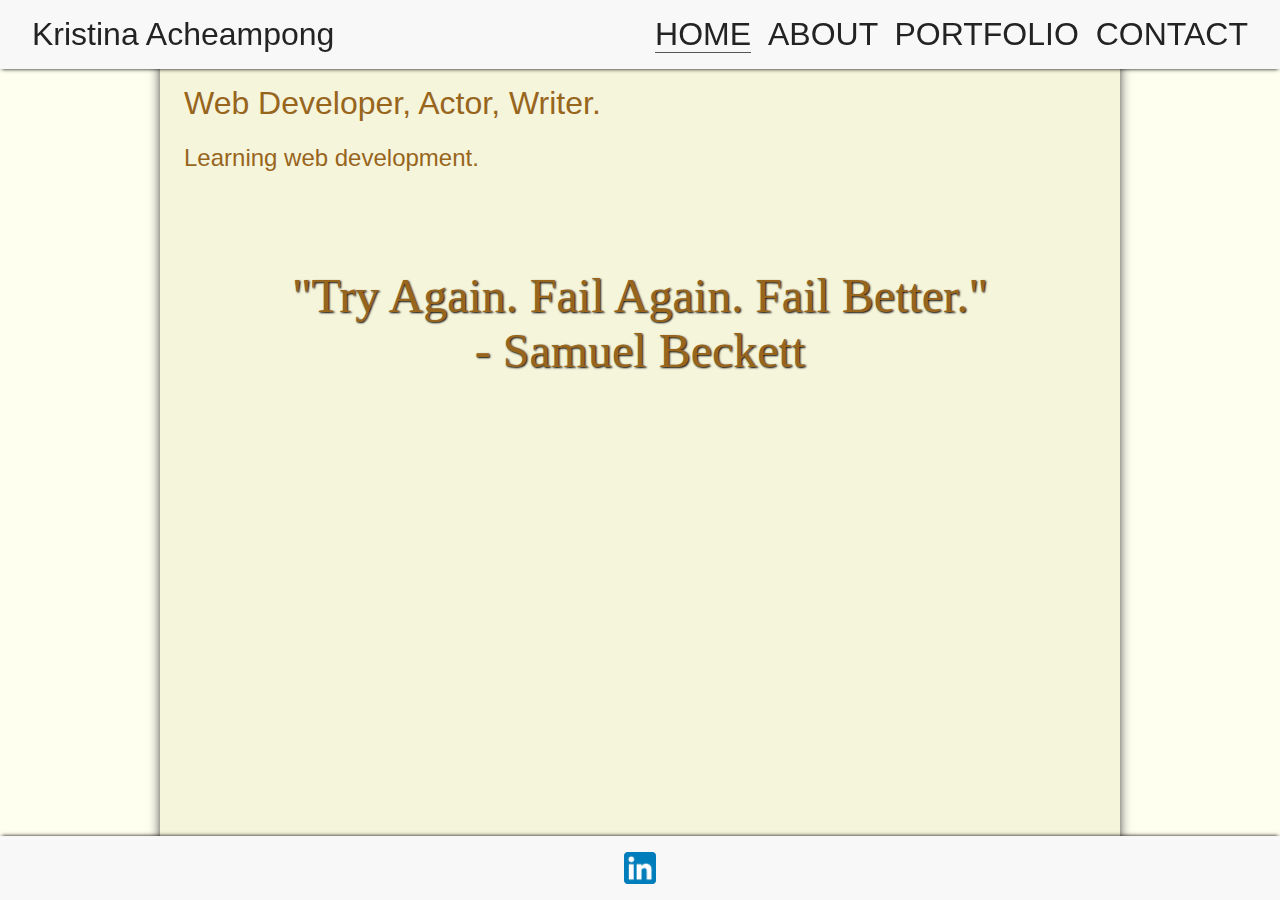
<file: index.html>
<!DOCTYPE html>
<html lang="en">
    <head>
        <meta charset="UTF-8">
        <meta http-equiv="X-UA-Compatible" content="IE=edge">
        <meta name="viewport" content="width=device-width, initial-scale=1.0">
        <title>Kristina's Home Page</title>
        <link rel="stylesheet" href="site.css">
        <link rel="stylesheet" href="index.css">
        <script src="javascript.js"></script>
    </head>
    <body>
        <header>
            <span class="name">Kristina Acheampong</span>
            <nav class="links">
                <a class="active" href="index.html">HOME</a>
                <a href="about.html">ABOUT</a>
                <a href="portfolio.html">PORTFOLIO</a>
                <a href="contact.html">CONTACT</a>
            </nav>
        </header>
        <main>
            <h1>Web Developer, Actor, Writer.</h1>
            <h2>Learning web development.</h2>
            <h3 class="quote">
                "Try Again. Fail Again. Fail Better."
                <br>
                - Samuel Beckett
            </h3>
        </main>
        <footer>
            <a href="https://linkedin.com/in/kristina-acheampong1" target="_blank">
                <img class="media-link" src="images/linkedin.png" alt>
            </a>
        </footer>
    </body>
</html>
</file>
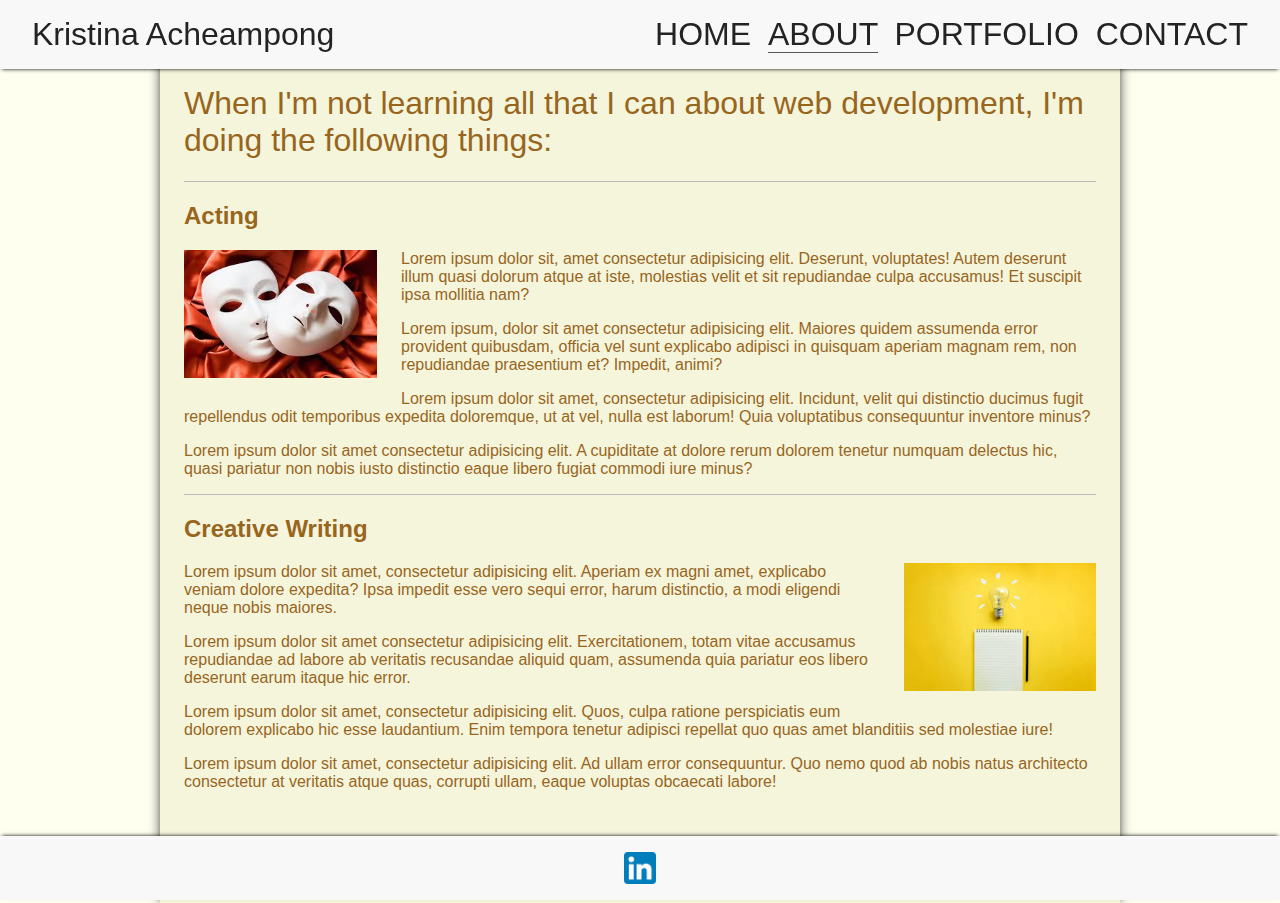
<file: about.html>
<!DOCTYPE html>
 <html lang="en">
   <head>
     <meta charset="UTF-8">
     <meta http-equiv="X-UA-Compatible" content="IE=edge">
     <meta name="viewport" content="width=device-width, initial-scale=1.0">
     <title>Kristina's About Page</title>
     <link rel="stylesheet" href="site.css">
     <link rel="stylesheet" href="about.css">
     <script src="javascript.js"></script>
   </head>
   <body>
    <header>
        <span class="name">Kristina Acheampong</span>
        <nav class="links">
            <a href="index.html">HOME</a>
            <a class="active" href="about.html">ABOUT</a>
            <a href="portfolio.html">PORTFOLIO</a>
            <a href="contact.html">CONTACT</a>
        </nav>
    </header>
    <main>
        <h1>
            When I'm not learning all that I can about web development, I'm doing the following things:
        </h1>
        <section>
            <h2>Acting</h2>
            <img src="images/acting.jpg" alt="acting">
            <p>
                Lorem ipsum dolor sit, amet consectetur adipisicing elit. Deserunt, voluptates! Autem deserunt illum quasi dolorum atque at iste, molestias velit 
                et sit repudiandae culpa accusamus! Et suscipit ipsa mollitia nam?
            </p>
            <p>
                Lorem ipsum, dolor sit amet consectetur adipisicing elit. Maiores quidem assumenda error provident quibusdam, officia vel sunt explicabo adipisci 
                in quisquam aperiam magnam rem, non repudiandae praesentium et? Impedit, animi?
            </p>
            <p>
                Lorem ipsum dolor sit amet, consectetur adipisicing elit. Incidunt, velit qui distinctio ducimus fugit repellendus odit temporibus expedita doloremque, 
                ut at vel, nulla est laborum! Quia voluptatibus consequuntur inventore minus?
            </p>
            <p>
                Lorem ipsum dolor sit amet consectetur adipisicing elit. A cupiditate at dolore rerum dolorem tenetur numquam delectus hic, quasi pariatur non nobis 
                iusto distinctio eaque libero fugiat commodi iure minus?
            </p>
        </section>
        <section>
            <h2>Creative Writing</h2>
            <img src="images/creativewriting.jpg" alt="creative writing">
            <p>
                Lorem ipsum dolor sit amet, consectetur adipisicing elit. Aperiam ex magni amet, explicabo veniam dolore expedita? Ipsa impedit esse vero sequi error,
                harum distinctio, a modi eligendi neque nobis maiores.
            </p>
            <p>
                Lorem ipsum dolor sit amet consectetur adipisicing elit. Exercitationem, totam vitae accusamus repudiandae ad labore ab veritatis recusandae aliquid quam,
                assumenda quia pariatur eos libero deserunt earum itaque hic error.
            </p>
            <p>
                Lorem ipsum dolor sit amet, consectetur adipisicing elit. Quos, culpa ratione perspiciatis eum dolorem explicabo hic esse laudantium. Enim tempora tenetur 
                adipisci repellat quo quas amet blanditiis sed molestiae iure!
            </p>
            <p>
                Lorem ipsum dolor sit amet, consectetur adipisicing elit. Ad ullam error consequuntur. Quo nemo quod ab nobis natus architecto consectetur at veritatis atque 
                quas, corrupti ullam, eaque voluptas obcaecati labore!
            </p>
        </section>
    </main>
    <footer>
        <a href="https://linkedin.com/in/kristina-acheampong1" target="_blank">
            <img class="media-link" src="images/linkedin.png" alt>
        </a>
    </footer>
   </body>
 </html>
</file>
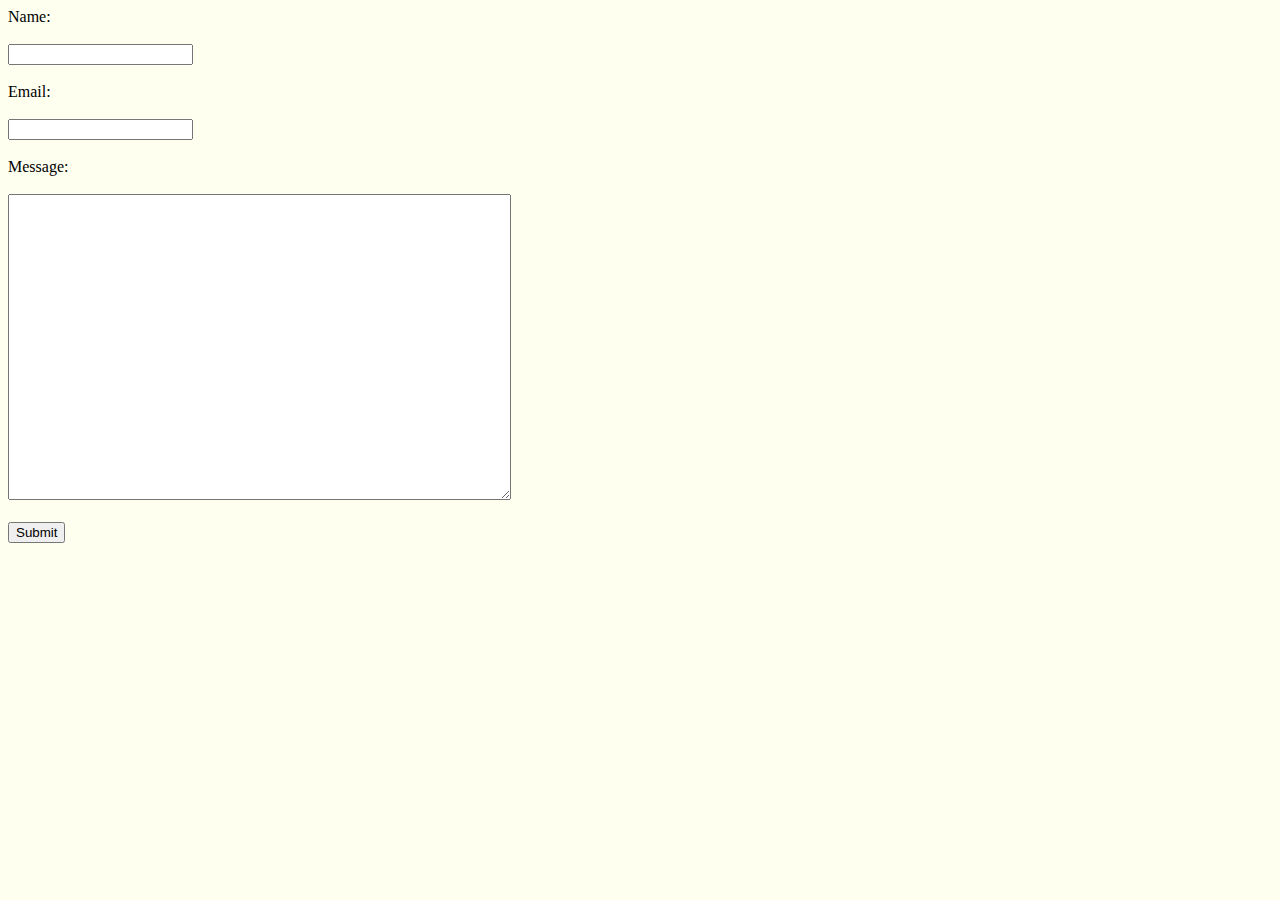
<file: contact.html>
<!DOCTYPE html>
<html lang="en">
    <head>
        <meta charset="UTF-8">
        <meta http-equiv="X-UA-Compatible" content="IE=edge">
        <meta name="viewport" content="width=device-width, initial-scale=1.0">
        <title>Kristina's Contact Form</title>
    </head>
    <body style="background-color: ivory;">
        <form id="form" method="POST">
        <label for="name">Name:</label><br><br>
        <input type="text"><br><br>
        <label for="email">Email:</label><br><br>
        <input type="text"><br><br>
        <label for="message">Message:</label><br><br>
        <textarea rows="20" cols="60"></textarea><br><br>
        <input type="submit" id="submit" target="_blank">
        </form>
        <script src="javascript.js"></script>
    </body>
</html>
</file>
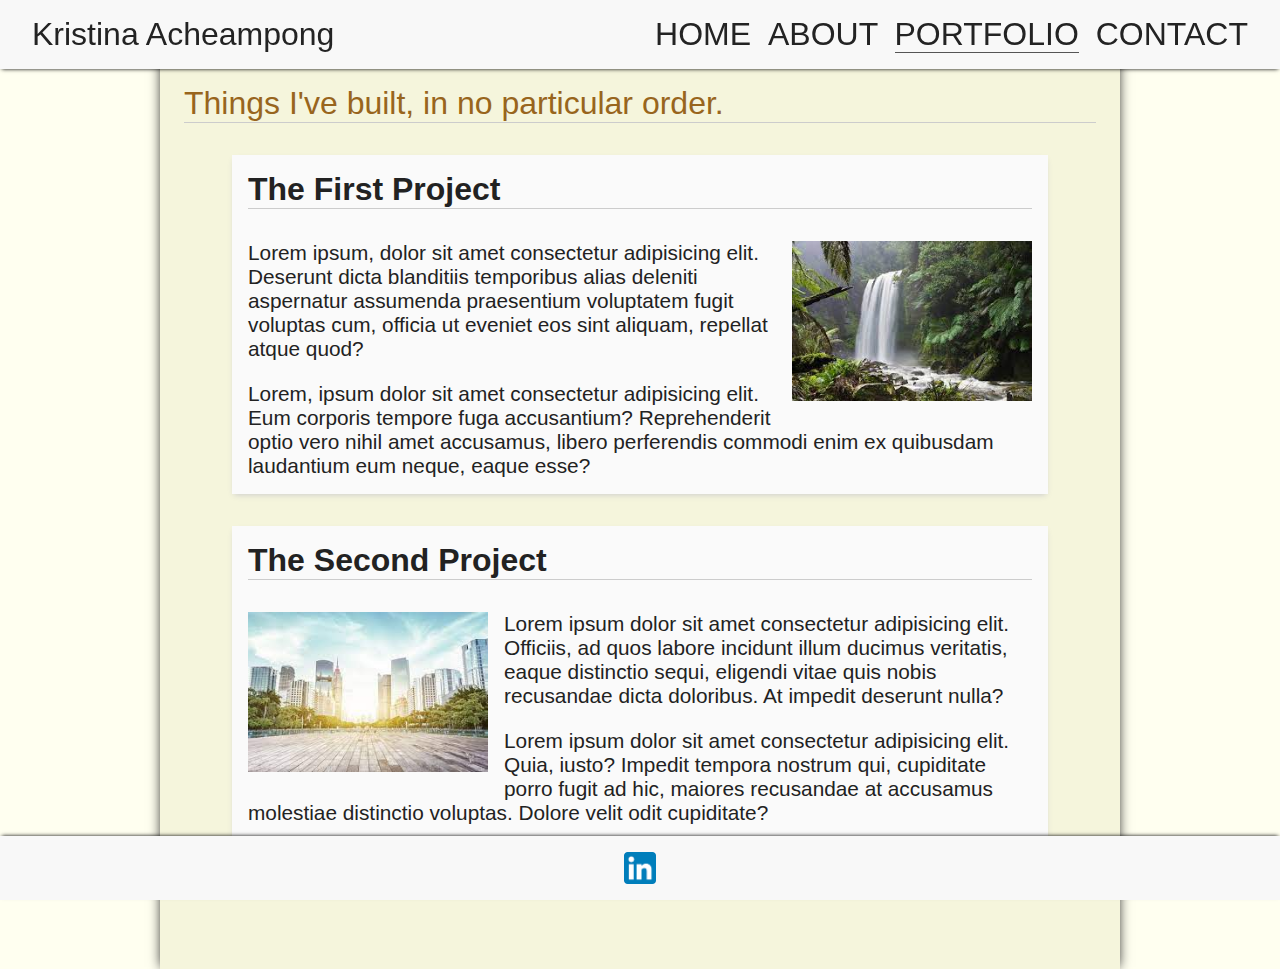
<file: portfolio.html>
<!DOCTYPE html>
<html lang="en">
   <head>
     <meta charset="UTF-8">
     <meta http-equiv="X-UA-Compatible" content="IE=edge">
     <meta name="viewport" content="width=device-width, initial-scale=1.0">
     <title>Kristina's Portfolio Page</title>
     <link rel="stylesheet" href="site.css">
     <link rel="stylesheet" href="portfolio.css">
     <script src="javascript.js"></script>
   </head>
   <body>
    <header>
        <span class="name">Kristina Acheampong</span>
        <nav class="links">
            <a href="index.html">HOME</a>
            <a href="about.html">ABOUT</a>
            <a class="active" href="portfolio.html">PORTFOLIO</a>
            <a href="contact.html">CONTACT</a>
        </nav>
    </header>
    <main>
        <h1>Things I've built, in no particular order.</h1>
        <section class="project">
            <h2 class="project-name"> The First Project </h2>
            <img src="images/nature.jpg" alt="nature">
            <p>
                Lorem ipsum, dolor sit amet consectetur adipisicing elit. Deserunt dicta blanditiis temporibus alias deleniti aspernatur 
                assumenda praesentium voluptatem fugit voluptas cum, officia ut eveniet eos sint aliquam, repellat atque quod?
            </p>
            <p>
                Lorem, ipsum dolor sit amet consectetur adipisicing elit. Eum corporis tempore fuga accusantium? Reprehenderit optio vero 
                nihil amet accusamus, libero perferendis commodi enim ex quibusdam laudantium eum neque, eaque esse?
            </p>
        </section>
        <section class="project">
            <h2 class="project-name"> The Second Project </h2>
            <img src="images/city.jpg" alt="city">
            <p>
                Lorem ipsum dolor sit amet consectetur adipisicing elit. Officiis, ad quos labore incidunt illum ducimus veritatis, eaque 
                distinctio sequi, eligendi vitae quis nobis recusandae dicta doloribus. At impedit deserunt nulla?
            </p>
            <p>
                Lorem ipsum dolor sit amet consectetur adipisicing elit. Quia, iusto? Impedit tempora nostrum qui, cupiditate porro fugit 
                ad hic, maiores recusandae at accusamus molestiae distinctio voluptas. Dolore velit odit cupiditate?
            </p>
        </section>
    </main>
    <footer>
        <a href="https://linkedin.com/in/kristina-acheampong1" target="_blank">
            <img class="media-link" src="images/linkedin.png" alt>
        </a>
    </footer>
   </body>
</html>
</file>
<file: site.css>
html {
    font-family: sans-serif;
    font-size: 16px;
    background: ivory;
    display: block;
}

* {
    box-sizing: border-box;
}

head {
    display: none;
}

body {
    background: beige;
    max-width: 960px;
    color: #232323;
    margin: 0 auto;
    display: block;
}

header {
    font-size: 2rem;
    position: fixed;
    left: 0;
    right: 0;
    padding: 0.5em 1em;
    box-shadow: 0 2px 4px -2px black;
    display: block;
}

header, footer {
    background: #f8f8f8;
}

.name {
    float: left;
}

.links {
    float: right;
}

nav {
    display: block;
}

.links a.active {
    border-bottom: 1px solid #555;
}

.links a:first-of-type {
    margin-left: 0;
}

.links a {
    text-decoration: none;
    color: inherit;
    margin-left: 0.25em;
}

a:webkit-any-link {
    cursor: pointer;
}

main {
    min-height: 100vh;
    padding: 64px 24px 96px;
    box-shadow: 0 0 12px -2px black;
    color: rgb(152, 101, 29);
    font-family: 'Open Sans', sans-serif;
    display: block;
}

h1 {
    display: block;
    margin-block-start: 0.67em;
    margin-block-end: 0.67em;
    margin-inline-start: 0px;
    margin-inline-end: 0px;
}

h2 {
    display: block;
    margin-block-start: 0.83em;
    margin-block-end: 0.83em;
    margin-inline-start: 0px;
    margin-inline-end: 0px
}

h3 {
    display: block;
    margin-block-start: 1em;
    margin-block-end: 1em;
    margin-inline-start: 0px;
    margin-inline-end: 0px;
}

section {
    display: block;
}

img {
    overflow-clip-margin: content-box;
    overflow: clip;
}

p {
    display: block;
    margin-block-start: 1em;
    margin-block-end: 1em;
    margin-inline-start: 0px;
    margin-inline-end: 0px;
}

footer {
    box-sizing: border-box;
    position: fixed;
    height: 64px;
    padding: 16px;
    bottom: 0;
    left: 0;
    right: 0;
    text-align: center;
    box-shadow: 0 -2px 4px -2px black;
    display: block;
}

footer a {
    margin-right: 64px;
    text-decoration: none;
}

footer .media-link {
    height: 32px;
}

footer a:last-child {
    margin-right: 0;
}
</file>
<file: index.css>
h1 {
    font-size: 2em;
}

h1, h2 {
    font-weight: 300;
    font-family: 'Raleway', sans-serif;
}

h2 {
    font-size: 1.5em;
}

.quote {
    font-family: 'Satisfy', cursive;
    font-weight: 100;
    color:  rgb(152, 101, 29);
    text-shadow: 1px 1px 2px black;
    font-size: 3em;
    text-align: center;
    margin-top: 2em;
}
</file>
<file: about.css>
h1 {
    font-weight: 300;
    font-size: 2rem;
}

h1, h2, section {
    font-family: 'Raleway', sans-serif;
}

h2 {
    font-size: 1.5em;
    font-weight: bold;
}

section {
    border-top: 1px solid #bbb;
}

section:nth-of-type(odd) >
img {
    float: left;
    margin: 0 24px 24px 0;
}

section:nth-of-type(even) >
img {
    float: right;
    margin: 0 0 24px 24px;
}

section > img {
    height: 128px;
}
</file>
<file: portfolio.css>
main > h1 {
    font-family: Raleway, sans-serif;
    font-weight: 100;
    font-size: 2rem;
    border-bottom: 1px solid #ccc;
}

.project {
    font-family: 'Raleway', sans-serif;
    font-size: 1em;
    width: calc(100% - 6em);
    background: #fafafa;
    color: #222;
    box-shadow: 0 3px 6px -2px #ccc;
    margin: 2em auto;
    padding: 1em;
}

.project-name {
    font-weight: 900;
    font-size: 2em;
    margin: 0 0 1em;
    border-bottom: 1px solid #ccc;
}

section:nth-of-type(odd) img {
    width: 240px;
    float: right;
    margin-left: 1em;
    margin-bottom: 1em;
}

.project p {
    font-size: 1.3em;
    font-weight: 100;
    margin: 0 0 1em;
}

.project p:last-child {
    margin-bottom: 0;
}

section:nth-of-type(even) img {
    float: left;
    width: 240px;
    margin-right: 1em;
    margin-bottom: 1em;
}
</file>
